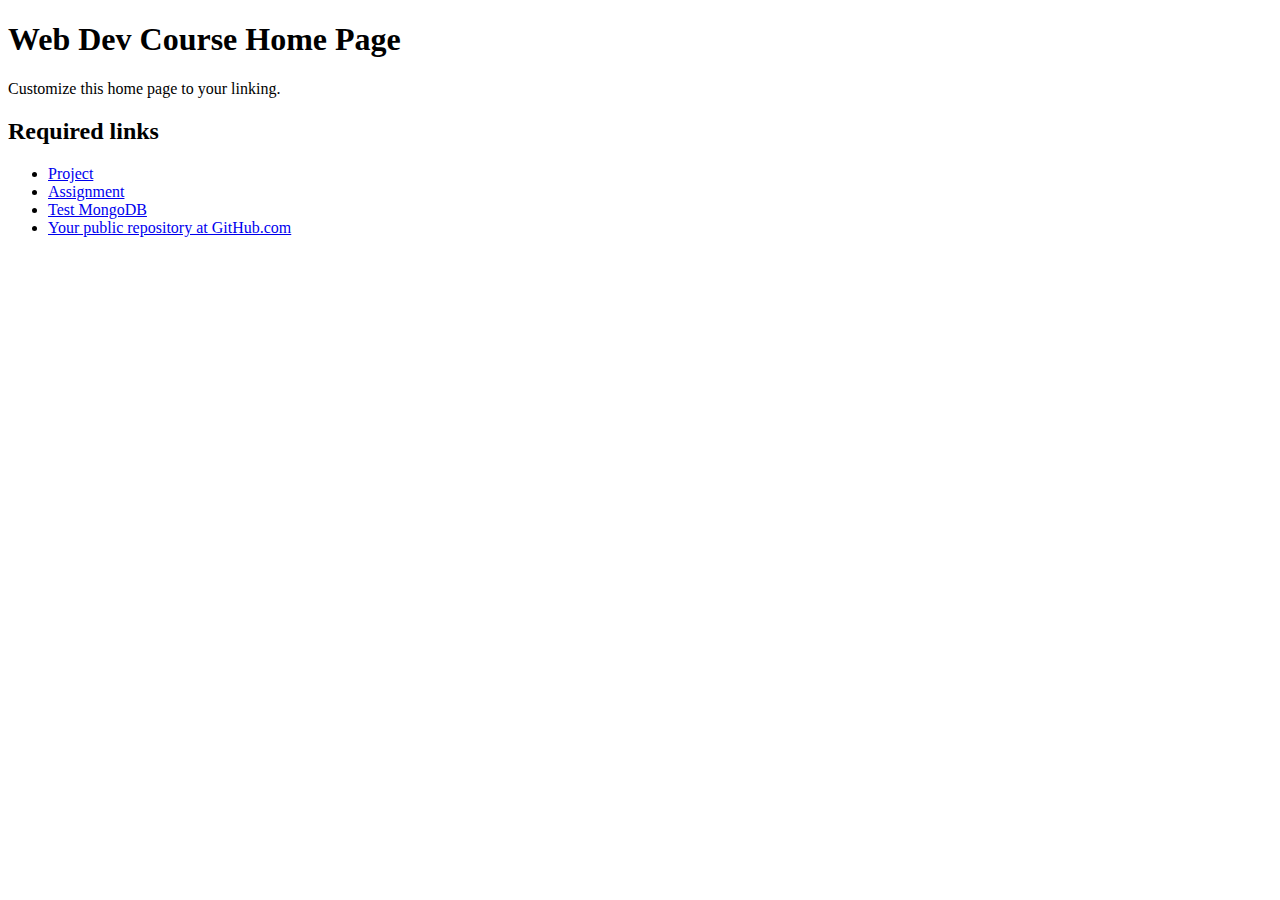
<file: index.html>
<!DOCTYPE html>
<html lang="en">
<head>
    <meta charset="UTF-8">
    <title>Web Dev Course Home Page</title>
</head>
<body>
    <h1>Web Dev Course Home Page</h1>

    <p>
        Customize this home page to your linking.
    </p>

    <h2>Required links</h2>
    <ul>
        <li>
            <a href="project/index.html">Project</a>
        </li>
        <li>
            <a href="assignment/index.html">Assignment</a>
        </li>
        <li>
            <a href="test/index.html">Test MongoDB</a>
        </li>
        <li>
            <a href="https://github.com/jannunzi/web-dev-template">Your public repository at GitHub.com</a>
        </li>
    </ul>
</body>
</html>
</file>
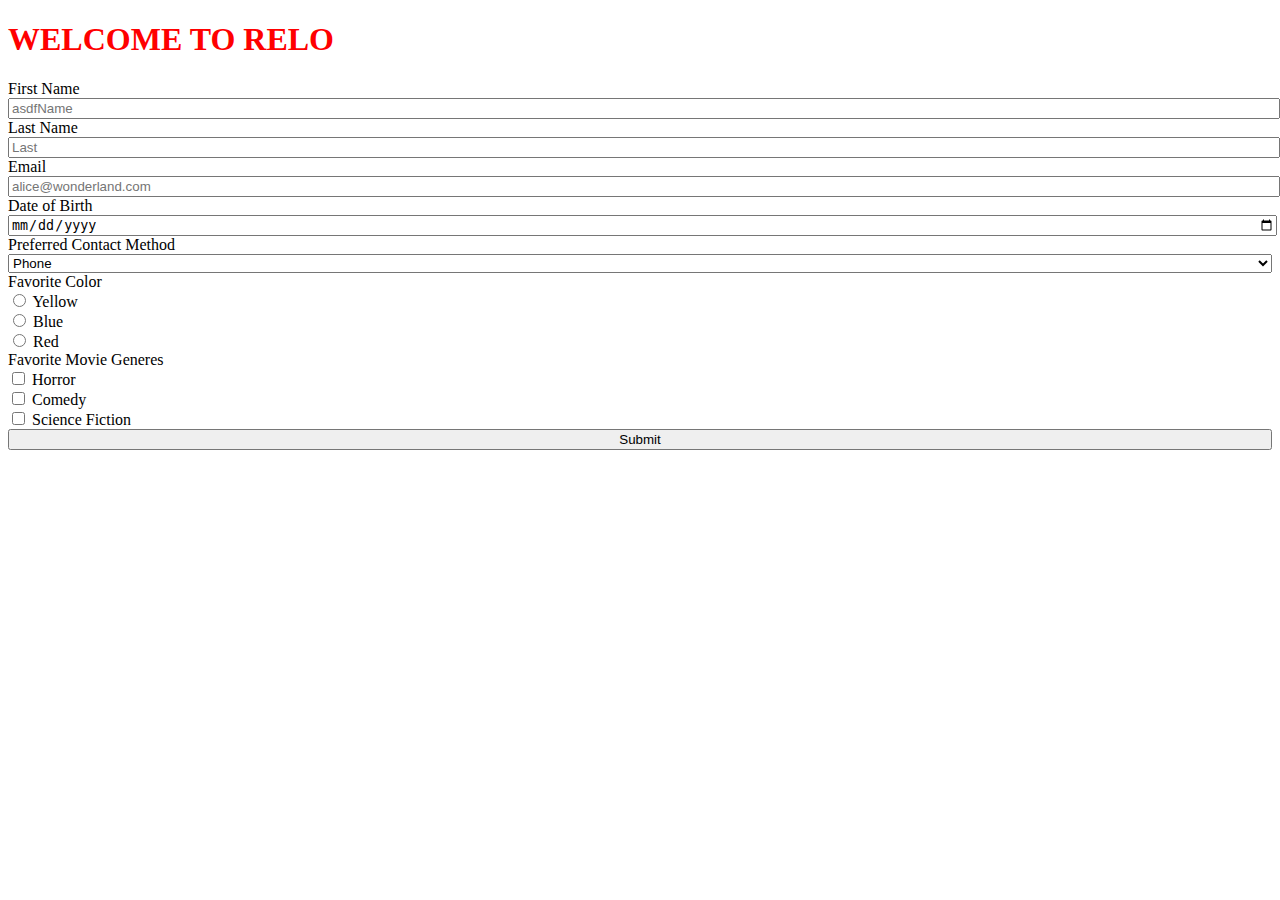
<file: relo.html>
<!DOCTYPE html>
<html>
<head>
	<link rel="stylesheet" type="text/css" href="relo.css">
</head>
<H1>
	WELCOME TO RELO
</H1>
<BODY>

<!-- Table of login information -->
	<form method="post"
      action="/path/to/form/service">
  <label for="firstName">First Name</label>
  <input name="firstName"
         id="firstName"
         type="text"
         placeholder="asdfName"
         class="form-control"/>
  <label for="lastName">Last Name</label>
  <input name="lastName"
         id="lastName"
         type="text"
         placeholder="Last"
         class="form-control"/>
  <label for="email">Email</label>
  <input name="email"
         id="email"
         type="email"
         placeholder="alice@wonderland.com"
         class="form-control"/>
  <label for="dob">Date of Birth</label>
  <input name="dob"
         id="dob"
         type="date"
         class="form-control"/>       
  <br/>
  
  <label>Preferred Contact Method</label>
  <select name="preferredContactMethod" class="form-control">
    <option value="PHONE">Phone</option>
    <option value="PIAZZA">Piazza</option>
    <option value="EMAIL">Email</option>
  </select>

  <label>Favorite Color</label>
  <br/>
  <label>
    <input name="favoriteColor" type="radio" value="yellow">
    Yellow
  </label><br/>
  <label>
    <input name="favoriteColor" type="radio" value="blue">
    Blue
  </label><br/>
  <label>
    <input name="favoriteColor" type="radio" value="red">
    Red
  </label><br/>
  
  <label>Favorite Movie Generes</label><br/>
  <label>
    <input name="favoriteGenre" type="checkbox" value="horror">
    Horror
  </label><br/>  
  <label>
    <input name="favoriteGenre" type="checkbox" value="comedy">
    Comedy
  </label><br/>  
  <label>
    <input name="favoriteGenre" type="checkbox" value="scifi">
    Science Fiction
  </label><br/>
  
  <button type="submit" class="btn btn-block btn-primary">
    Submit
  </button>
</form>
</BODY>
</html>
</file>
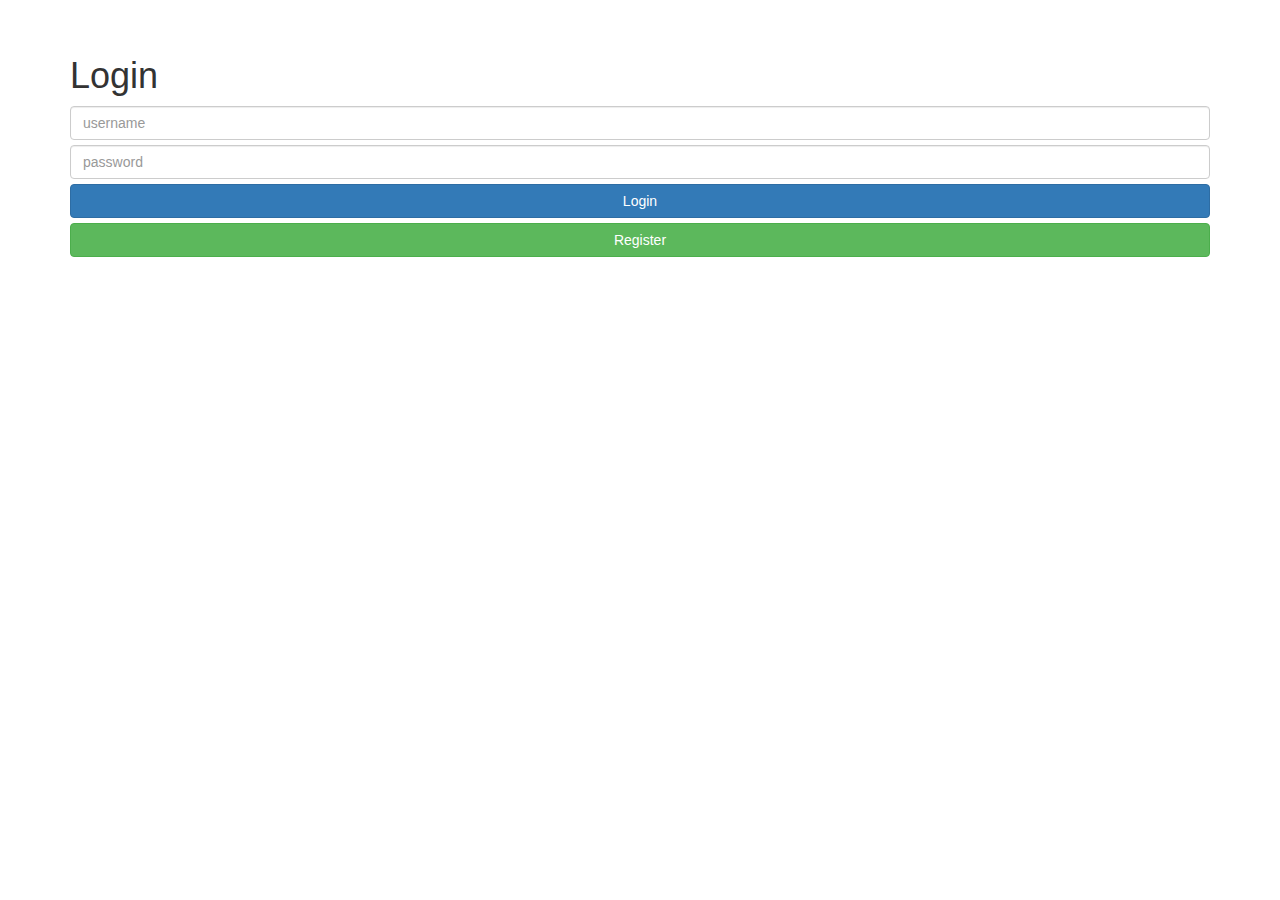
<file: assignment/login.html>
<!DOCTYPE html>
<html lang="en">
<head>
    <meta charset="UTF-8">
    <title>Title</title>
    <link href="https://maxcdn.bootstrapcdn.com/bootstrap/3.3.6/css/bootstrap.min.css" rel="stylesheet"/>
    <link href="css/style.css" rel="stylesheet"/>
</head>
<body>
    <div class="container">
        <h1>Login</h1>
        <input type="text"
               class="form-control"
               placeholder="username"/>
        <input type="password"
               class="form-control"
               placeholder="password"/>
        <a class="btn btn-primary btn-block"
           href="profile.html">Login</a>
        <a class="btn btn-success btn-block"
           href="register.html">Register</a>
    </div>
</body>
</html>
</file>
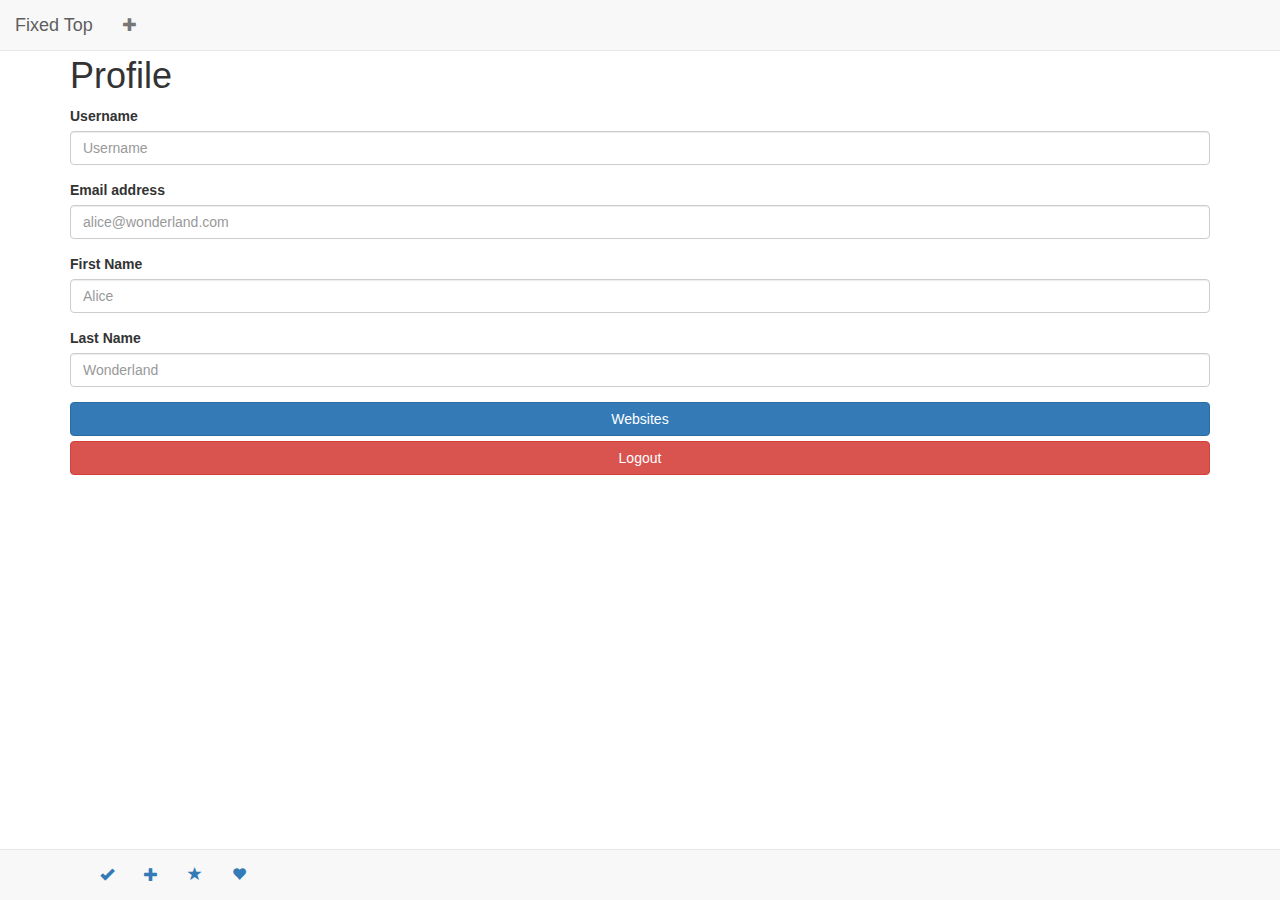
<file: assignment/profile.html>
<!DOCTYPE html>
<html lang="en">
<head>
    <meta charset="UTF-8">
    <title>Title</title>
    <link href="https://maxcdn.bootstrapcdn.com/bootstrap/3.3.6/css/bootstrap.min.css" rel="stylesheet"/>
    <link href="css/style.css" rel="stylesheet"/>
</head>
<body>

<nav class="navbar navbar-default navbar-fixed-top">
    <div class="container-fluid">
        <div class="navbar-header">
            <a class="navbar-brand" href="#">
                Fixed Top
            </a>
            <p class="navbar-text pull-right">
                <a href="#" class="navbar-link">
          <span class="glyphicon glyphicon-plus">
          </span>
                </a>
            </p>
        </div>
    </div>
</nav>


    <div class="container">
        <h1>Profile</h1>

        <form>
            <div class="form-group">
                <label for="username">Username</label>
                <input type="text" class="form-control" id="username" placeholder="Username">
            </div>
            <div class="form-group">
                <label for="email">Email address</label>
                <input type="email" class="form-control" id="email" placeholder="alice@wonderland.com">
            </div>
            <div class="form-group">
                <label for="first-name">First Name</label>
                <input type="text" class="form-control" id="first-name" placeholder="Alice">
            </div>
            <div class="form-group">
                <label for="last-name">Last Name</label>
                <input type="text" class="form-control" id="last-name" placeholder="Wonderland">
            </div>
        </form>

        <a class="btn btn-primary btn-block"
           href="website-list.html">Websites</a>
        <a class="btn btn-danger  btn-block"
           href="login.html">Logout</a>
    </div>

<nav class="navbar navbar-default navbar-fixed-bottom">
    <div class="container">
        <div class="row navbar-text">
            <div class="col-xs-3 text-center">
                <a href="#">
                    <span class="glyphicon glyphicon-ok"></span>
                </a>
            </div>
            <div class="col-xs-3 text-center">
                <a href="#">
                    <span class="glyphicon glyphicon-plus"></span>
                </a>
            </div>
            <div class="col-xs-3 text-center">
                <a href="#">
                    <span class="glyphicon glyphicon-star"></span>
                </a>
            </div>
            <div class="col-xs-3 text-center">
                <a href="#">
                    <span class="glyphicon glyphicon-heart"></span>
                </a>
            </div>
        </div>
    </div>
</nav>

</body>
</html>
</file>
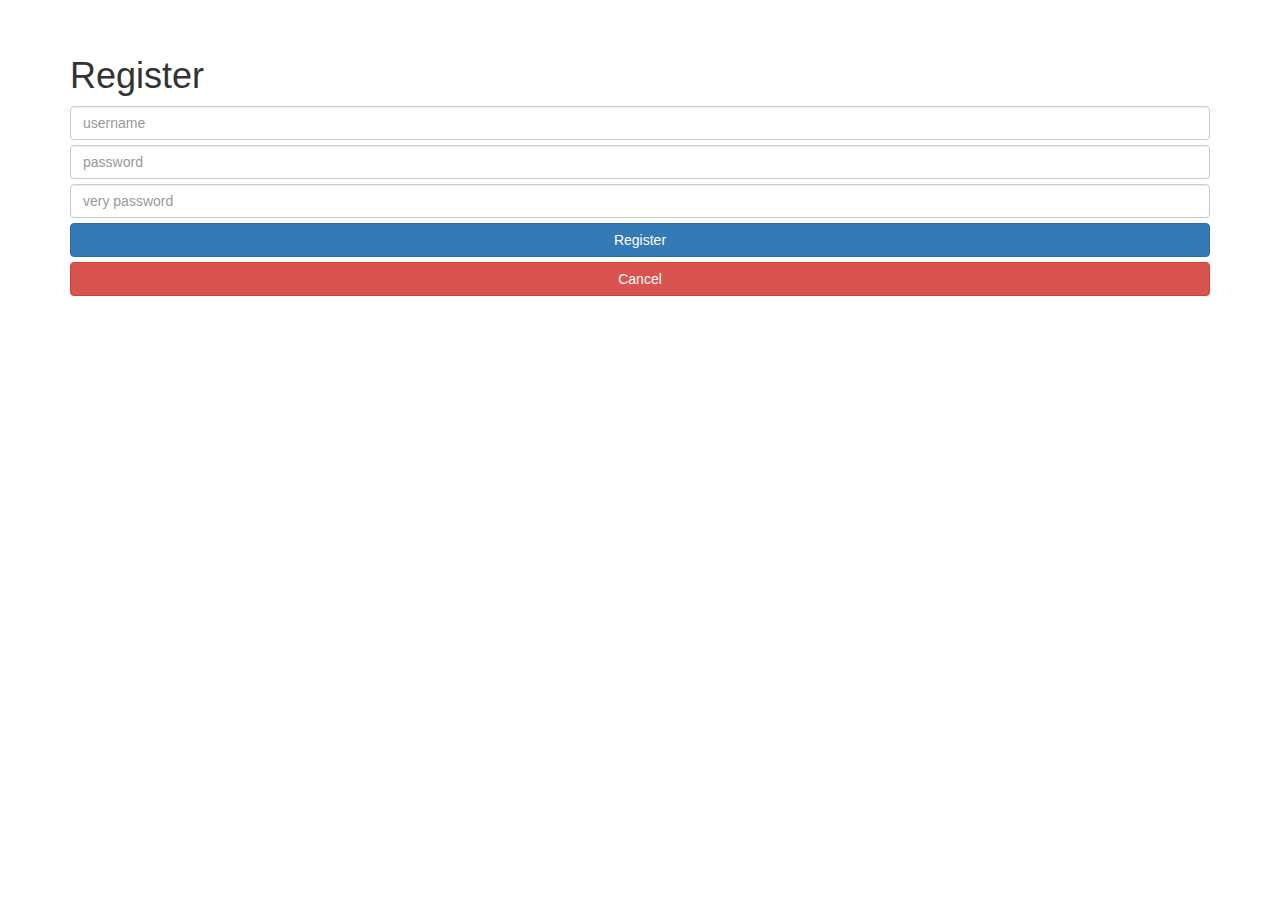
<file: assignment/register.html>
<!DOCTYPE html>
<html lang="en">
<head>
    <meta charset="UTF-8">
    <title>Title</title>
    <link href="https://maxcdn.bootstrapcdn.com/bootstrap/3.3.6/css/bootstrap.min.css" rel="stylesheet"/>
    <link href="css/style.css" rel="stylesheet"/>
</head>
<body>
    <div class="container">
        <h1>Register</h1>
        <input type="text"
               class="form-control"
               placeholder="username"/>
        <input type="password"
               class="form-control"
               placeholder="password"/>
        <input type="password"
               class="form-control"
               placeholder="very password"/>
        <a class="btn btn-primary btn-block"
           href="profile.html">Register</a>
        <a class="btn btn-danger  btn-block"
           href="login.html">Cancel</a>
    </div>
</body>
</html>
</file>
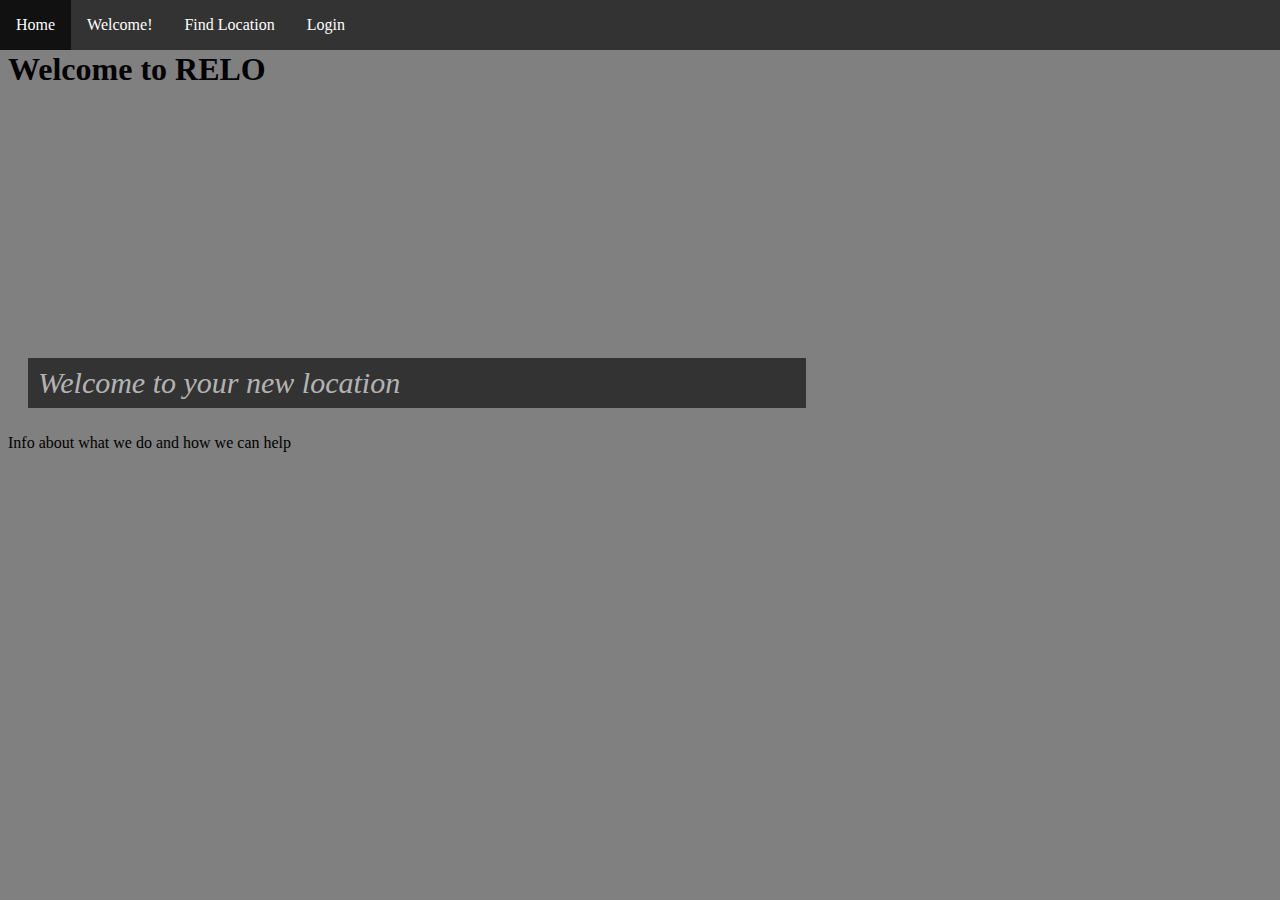
<file: project/HomePage.html>
<!DOCTYPE html>
<html>
<head>
<link rel="stylesheet" type="text/css" href="header.css">
<div class="stick-header">
	<ul class="horizontal">
    	<li><a href="bootstrap test.html">Home</a></li>
    	<li><a href="index.html">Welcome!</a></li>
    	<li><a href="maps.html">Find Location</a></li>
    	<li><a href="login.html">Login</a></li>

    </ul>
</div>

<title>
	
</title>
</head>
<H1>
	Welcome to RELO
</H1>
<BODY>
 <div class="image1">
    <p class="caption1">Welcome to your new location</p>
  </div>
<p> Info about what we do and how we can help</p>

</BODY>
</html>
</file>
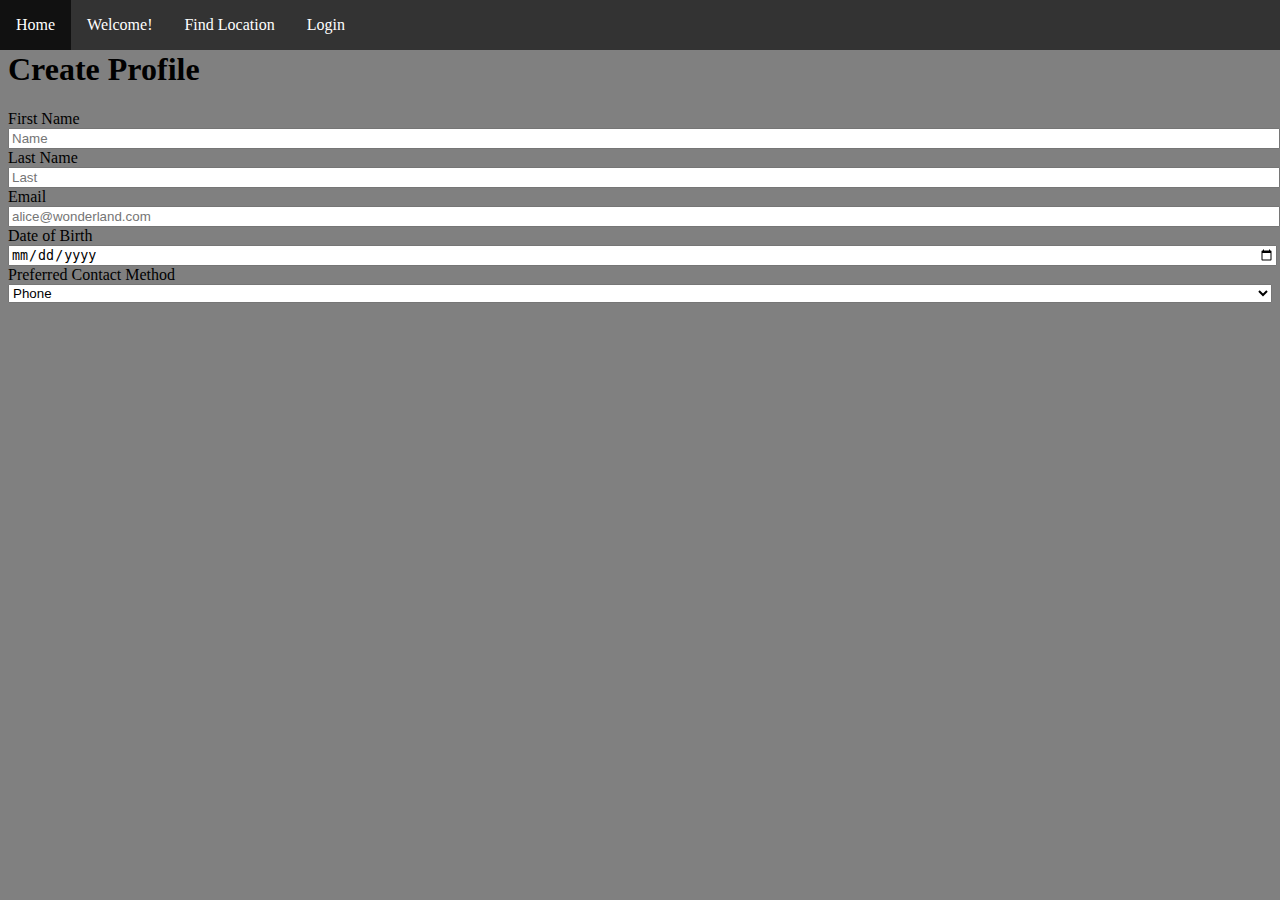
<file: project/login.html>
<!DOCTYPE html>
<html lang="en">
<head>
    <meta charset="UTF-8">
    <title>Relo</title>
    <link rel="stylesheet" type="text/css" href="header.css">
  
<div class="stick-header">
  <ul class="horizontal">
      <li><a href="bootstrap test.html">Home</a></li>
      <li><a href="index.html">Welcome!</a></li>
      <li><a href="maps.html">Find Location</a></li>
      <li><a href="login.html">Login</a></li>


    </ul>
</div>
</head>

<body>
	<h1>Create Profile</h1>    
<!-- Table of login information -->
	<form method="post"
      action="/path/to/form/service">
  <label for="firstName">First Name</label>
  <input name="firstName"
         id="firstName"
         type="text"
         placeholder="Name"
         class="form-control"/>
  <label for="lastName">Last Name</label>
  <input name="lastName"
         id="lastName"
         type="text"
         placeholder="Last"
         class="form-control"/>
  <label for="email">Email</label>
  <input name="email"
         id="email"
         type="email"
         placeholder="alice@wonderland.com"
         class="form-control"/>
  <label for="dob">Date of Birth</label>
  <input name="dob"
         id="dob"
         type="date"
         class="form-control"/>       
  <br/>
  
  <label>Preferred Contact Method</label>
  <select name="preferredContactMethod" class="form-control">
    <option value="PHONE">Phone</option>
    <option value="PIAZZA">Piazza</option>
    <option value="EMAIL">Email</option>
  </select>


</body>
</html>
</file>
<file: relo.css>
h1{
	color: red;
}

input, select, button {
  width: 100%
}

input[type=radio], input[type=checkbox] {
  width: auto;
}
</file>
<file: assignment/css/style.css>
input.form-control {
    margin-bottom: 5px;
}

body {
    padding-top: 36px;
}
</file>
<file: project/header.css>
.stick-header{
    position: fixed;
    top: 0px;
    left: 0px;
    right: 0px;
}

.centeredContent{
    width: 1000px;
    margin: auto;
    background-image: url("img_tree.gif"), url("img_flwr.gif");
    background-color: #cccccc
}


.image1 {
  background-image: url("http://atmbrokerage.com/wp-content/uploads/2017/03/Boston-atm-route-for-sale.jpg");
  background-size: cover;
  background-position: center;
  height: 300px;
}

.caption1 {
  background-color: rgba(0, 0, 0, 0.6);
  color: rgba(255, 255, 255, 0.65);
  display: block;
  font-family: 'Playfair Display', serif;
  font-size: 30px;
  font-style: italic;
  line-height:30px;
  margin-left: 20px;
  padding: 10px;
  position: relative;
  top: 80%;
  width: 60%;
}

.writer-img {
  -webkit-box-shadow: 5px 0px 5px 0px rgba(0, 0, 50, 0.97);
  -moz-box-shadow: 5px 0px 5px 0px rgba(0, 0, 50, 0.97);
  box-shadow: 5px 0px 5px 0px rgba(0, 0, 50, 0.97);
  float: left;
  width: 50px;
}

ul {
    list-style-type: none;
    margin: 0;
    padding: 0;
    overflow: hidden;
    background-color: #333333;
}

li {
    float: left;
}

li a {
    display: block;
    color: white;
    text-align: center;
    padding: 16px;
    text-decoration: none;
}

li a:hover {
    background-color: #111111;
}

body{
    background-color: gray  ;
}

input, select, button {
  width: 100%
}

input[type=radio], input[type=checkbox] {
  width: auto;
}

h1{
    padding-top: 30px;
}
</file>
